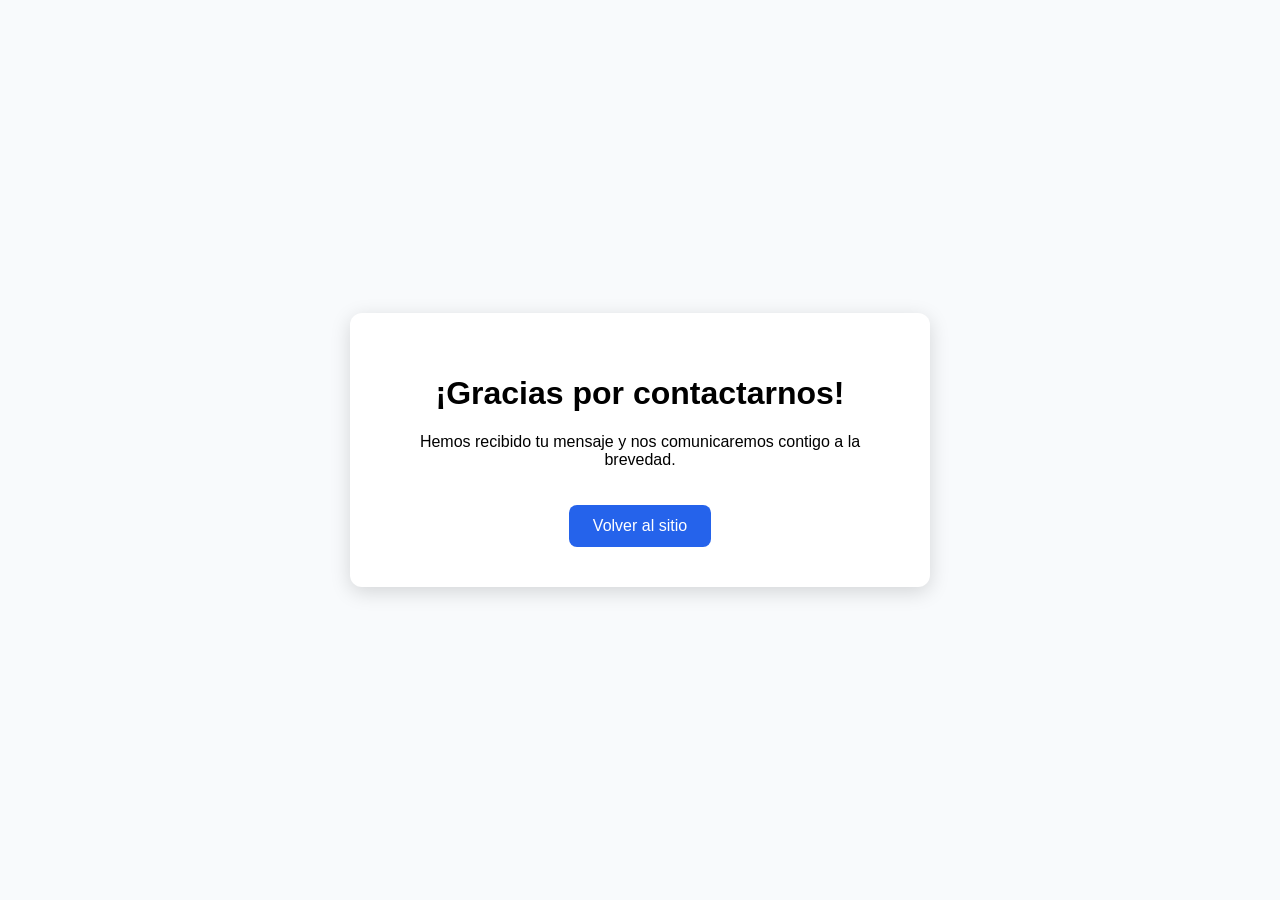
<file: gracias.html>
<!DOCTYPE html>
<html lang="es">
<head>
<meta charset="UTF-8">
<meta name="viewport" content="width=device-width, initial-scale=1.0">
<title>Mensaje enviado</title>

<style>

body{
font-family:Arial,sans-serif;
display:flex;
justify-content:center;
align-items:center;
height:100vh;
background:#F8FAFC;
margin:0;
}

.caja{
text-align:center;
background:white;
padding:40px;
border-radius:12px;
box-shadow:0 5px 20px rgba(0,0,0,.15);
max-width:500px;
}

a{
display:inline-block;
margin-top:20px;
padding:12px 24px;
background:#2563EB;
color:white;
text-decoration:none;
border-radius:8px;
}

</style>

</head>

<body>

<div class="caja">

<h1>¡Gracias por contactarnos!</h1>

<p>Hemos recibido tu mensaje y nos comunicaremos contigo a la brevedad.</p>

<a href="index.html">Volver al sitio</a>

</div>

</body>
</html>
</file>
